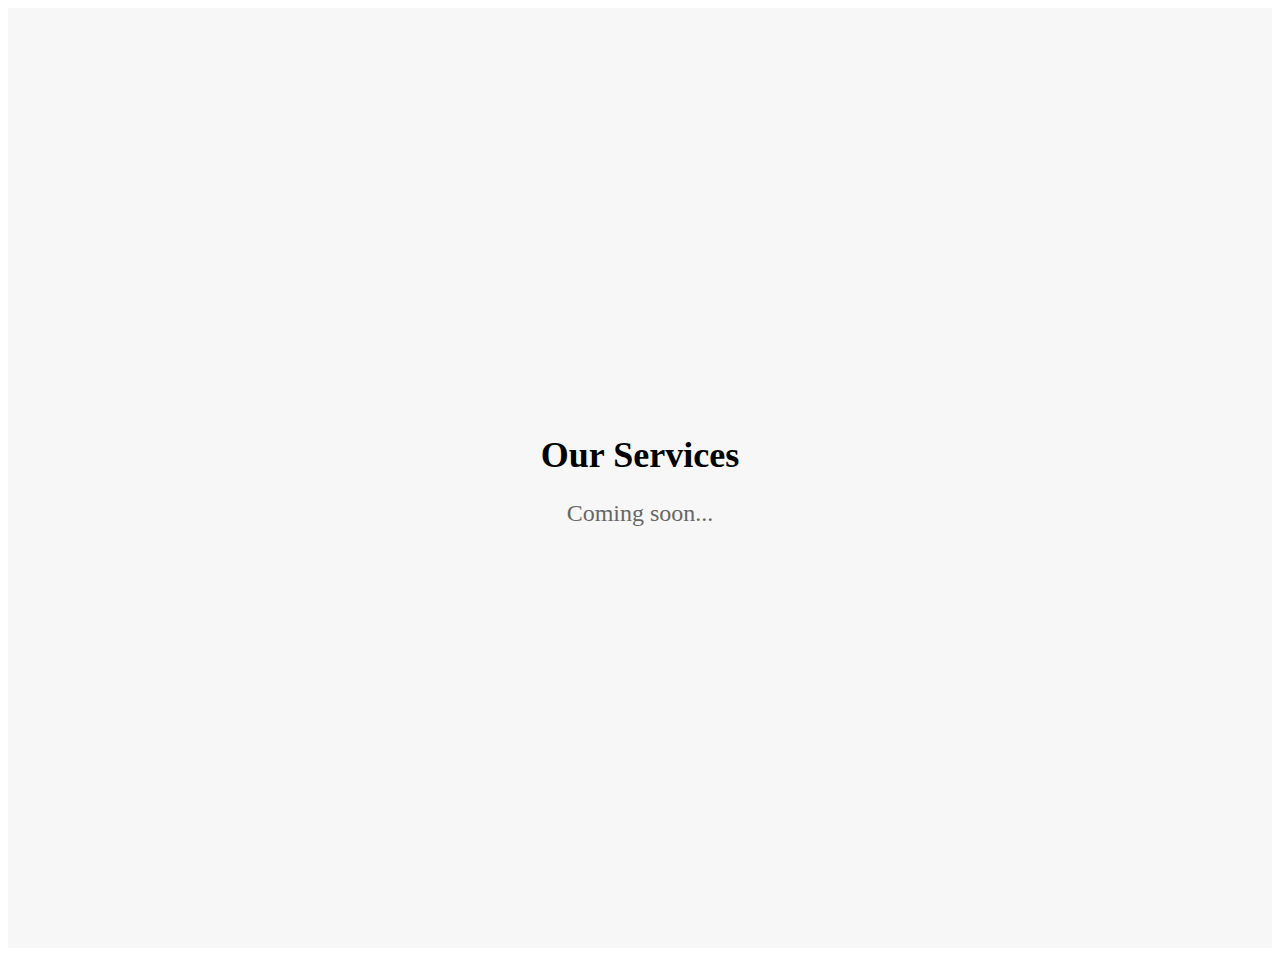
<file: Ashutosh Mishra Final Website - by Programmer Akash/services.html>
<!DOCTYPE html>
<html lang="en">
<head>
    <meta charset="UTF-8">
    <meta name="viewport" content="width=device-width, initial-scale=1.0">
    <title>Services</title>
    <link rel="stylesheet" href="assets/css/services.css">
    <link rel="shortcut icon" href="./assets/images/Glorious.png" type="image/svg+xml">
</head>
<body>
    <!-- HTML -->
<section class="services">
    <div class="container">
      <h2>Our Services</h2>
      <p>Coming soon...</p>
    </div>
  </section>
</body>
</html>
</file>
<file: Ashutosh Mishra Final Website - by Programmer Akash/assets/css/services.css>
/* CSS */
.services {
    display: flex;
    justify-content: center;
    align-items: center;
    height: 100vh;
    background-color: #f7f7f7;
    padding: 20px;
  }
  
  .container {
    max-width: 500px;
    margin: 0 auto;
    text-align: center;
  }
  
  h2 {
    font-size: 36px;
    font-weight: bold;
    margin-bottom: 20px;
  }
  
  p {
    font-size: 24px;
    color: #666;
  }
  
  /* Responsive design */
  @media only screen and (max-width: 768px) {
   .services {
      height: auto;
      padding: 40px;
    }
   .container {
      max-width: 300px;
    }
    h2 {
      font-size: 24px;
    }
    p {
      font-size: 18px;
    }
  }
  
  @media only screen and (max-width: 480px) {
   .services {
      padding: 20px;
    }
   .container {
      max-width: 200px;
    }
    h2 {
      font-size: 18px;
    }
    p {
      font-size: 14px;
    }
  }
</file>
